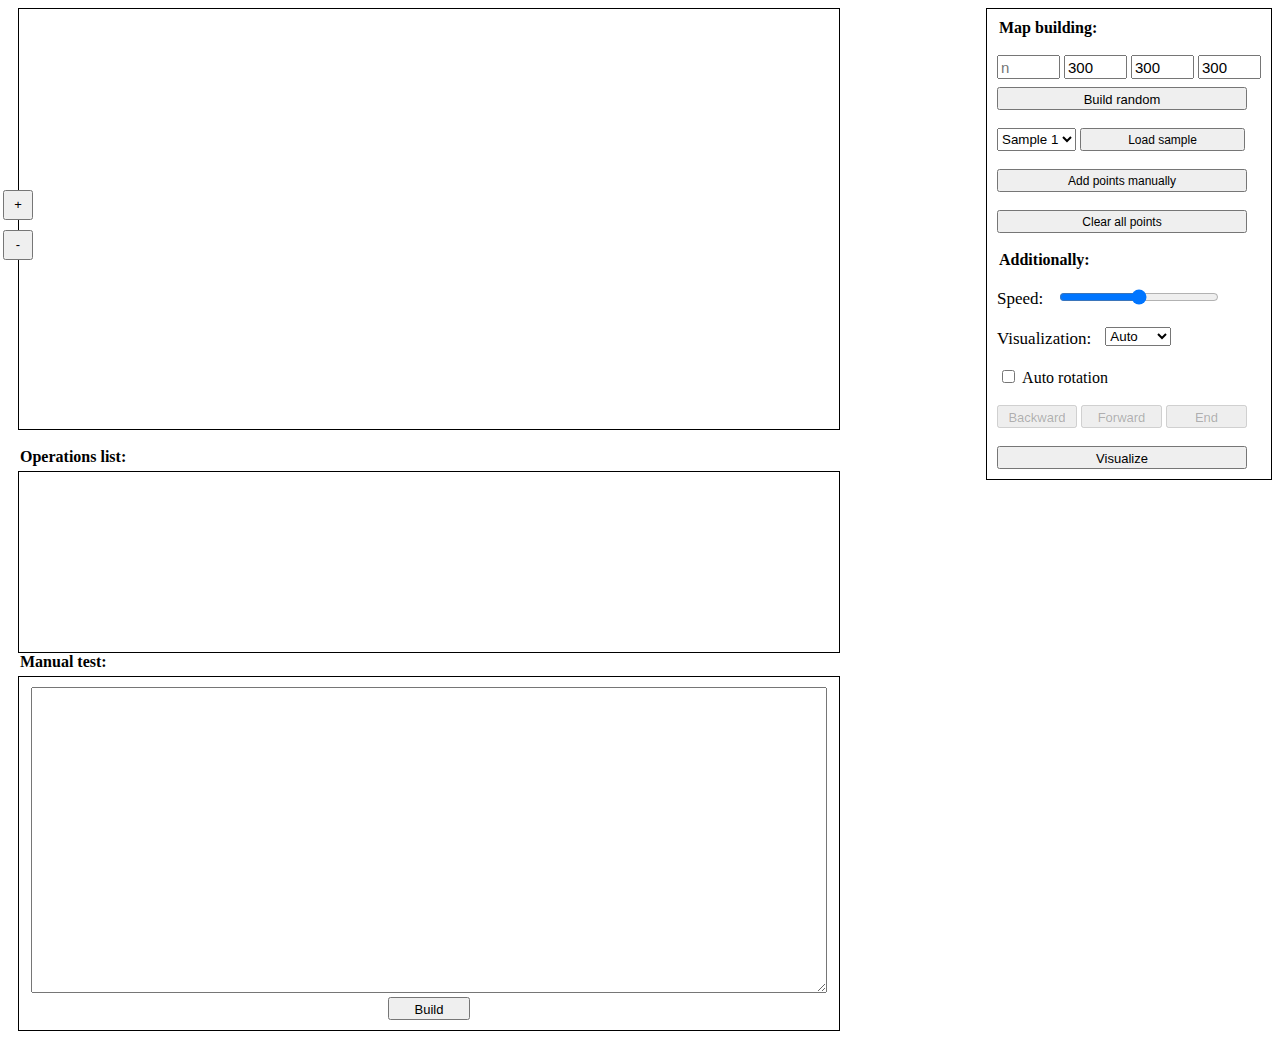
<file: index.html>
<!DOCTYPE html>
<head>
	<meta charset="utf-8">
	<script src="third-party/d3.v4.min.js"></script>
	<script src="third-party/d3-3d.js"></script>
	<script src="third-party/jquery-latest.js"></script>
	<link rel='stylesheet' href="styles.css">
</head>

<body onload="init(); updateManualTest();">
	<div class='canvas'>
		<button style='position: absolute; top: 190px; left: 3px; width: 30px; height: 30px;' onclick="scaleUpOnclick()"> + </button>
		<button style='position: absolute; top: 230px; left: 3px; width: 30px; height: 30px;' onclick="scaleDownOnclick()"> - </button>
		<svg width="780" height="370"></svg>
	</div>
		
		<aside style='float: right; vertical-align: top; padding: 10px; border: solid 1px black;'>
			<div style="text-alight: top;">
				<legend>Map building: </legend>
				<br>
				
				<input type='number' name="n_points" style='height: 18px' placeholder="n" min="1" max="100"> 
				<input type='number' name="maxX" style='height: 18px' placeholder="mxX" min="1" max="300" value="300"> 
				<input type='number' name="maxY" style='height: 18px' placeholder="mxY" min="1" max="300" value="300"> 
				<input type='number' name="maxZ" style='height: 18px' placeholder="mxZ" min="1" max="300" value="300"> <br>
				<button id='build_random_button' onclick='buildRandomPointsOnclick()' style="margin-top: 8px"> Build random </button> <br>
				<span class="error" id="sp1"></span> <br>
				
				<select id="select_sample" size="1" style="height: 23px">
					<option>Sample 1</option>
					<option>Sample 2</option>
				</select>
				<button id='load_sample_button' style='width:165px; font-size: 12px;' onclick='loadSampleOnclick()'> Load sample </button> <br>
				<span class="error" id="sp2"></span> <br>
				
				<button id='add_point_man_button' style='font-size: 12px;' onclick='addPointsManuallyOnclick()' name='add_city_button'>Add points manually</button> <br>
				<span class="error" id="sp3"></span> <br>
				
				<button id='clear_points_button' style='font-size: 12px;' onclick='clearPointsOnclick()'> Clear all points </button> <br>
				<span class="error" id="sp4"></span> <br>
			</div>
			
			<div>
				<legend>Additionally: </legend>
				<br>
				
				<span style="vertical-align:top; font-size:17px; display:inline-block; margin:2px 10px 0 0;">Speed: </span>
				<input name="speed" style="width:160px;" type="range" min="1" max="1000" value="500">
				<br>
				<br>
				
				<span style="vertical-align:top; font-size:17px; display:inline-block; margin:2px 10px 0 0;"> Visualization: </span>
				<select id="v_type" size="1" onchange="visualizationTypeOnChange()">
					<option> Auto </option>
					<option> Manual </option>
				</select>
				<br>
				<br>
				
				<input type="checkbox" style="width: 15px" onchange="autoRotationOchange()" id="auto_rotation"> Auto rotation </input>
				<br>
				<br>
				
				<button id="backward_button" style='width:80px' onclick='undoOnclick()' onload="changed_visualisation()" disabled> Backward </button>
				<button id="forward_button" style='width:81px' onclick='redoOnclick()' onload="changed_visualisation()" disabled> Forward </button> 
				<button id="end_button" style='width:81px' onclick='endVisualization()' onload="changed_visualisation()" disabled> End </button> <br>
				<br>
				<button id="visualize_button" onclick='visualizeOnClick()'> Visualize </button> <br>
				<span class="error" id="sp5"></span>
			</div>
		</aside>
		
		<br>
		<br>
		<legend> Operations list: </legend>
		<div class='log'>
		</div>
		<legend> Manual test: </legend>
		<div class='test' style="text-align: center">
			<textarea cols=1000 rows=20 id="test_area" style="min-width: 790px; max-width:790px; max-height: 400px"></textarea> 
			<br>

			<button name="go_test" onclick='buildManualTestOnclick()' style="width: 82px"> Build </button> 
			<br>
			<span class="error" id="sp6"></span>
		</div>
</body>

<script type="text/javascript" src="utils.js"> </script>
<script type="text/javascript" src="interface.js"> </script>
<script type="text/javascript" src="graphics.js"> </script>
<script type="text/javascript" src="visualizer.js"> </script>
<script type="text/javascript" src="parse_test.js"> </script>
<script type="text/javascript" src="samples.js"> </script>
</file>
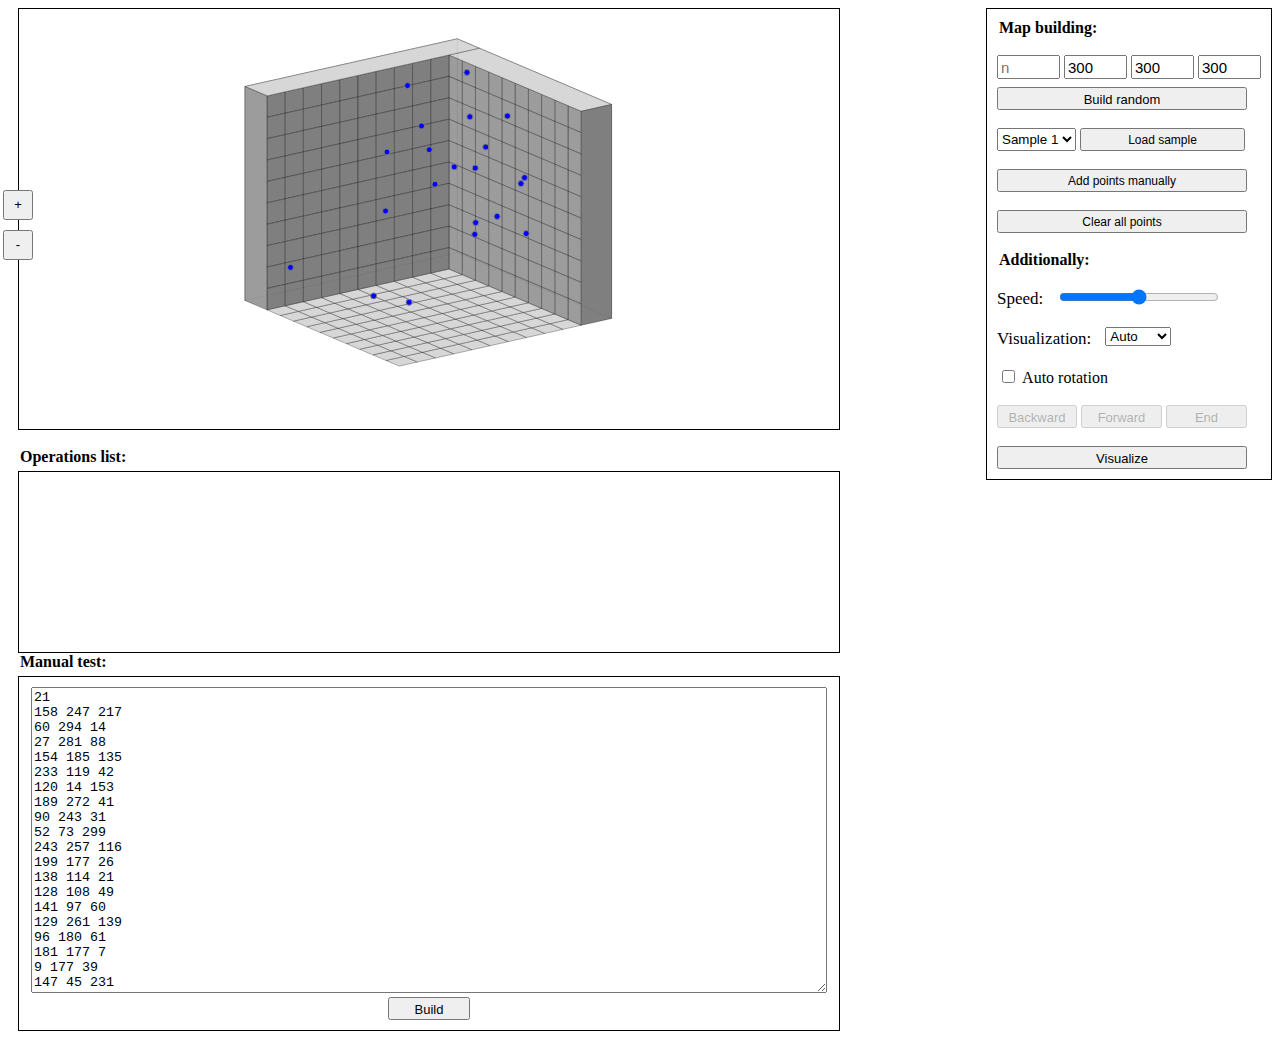
<file: main.html>
<!DOCTYPE html>
<head>
	<meta charset="utf-8">
	<script src="third-party/d3.v4.min.js"></script>
	<script src="third-party/d3-3d.js"></script>
	<script src="third-party/jquery-latest.js"></script>
	<link rel='stylesheet' href="styles.css">
</head>

<body onload="init(); updateManualTest();">
	<div class='canvas'>
		<button style='position: absolute; top: 190px; left: 3px; width: 30px; height: 30px;' onclick="scaleUpOnclick()"> + </button>
		<button style='position: absolute; top: 230px; left: 3px; width: 30px; height: 30px;' onclick="scaleDownOnclick()"> - </button>
		<svg width="780" height="370"></svg>
	</div>
		
		<aside style='float: right; vertical-align: top; padding: 10px; border: solid 1px black;'>
			<div style="text-alight: top;">
				<legend>Map building: </legend>
				<br>
				
				<input type='number' name="n_points" style='height: 18px' placeholder="n" min="1" max="100"> 
				<input type='number' name="maxX" style='height: 18px' placeholder="mxX" min="1" max="300" value="300"> 
				<input type='number' name="maxY" style='height: 18px' placeholder="mxY" min="1" max="300" value="300"> 
				<input type='number' name="maxZ" style='height: 18px' placeholder="mxZ" min="1" max="300" value="300"> <br>
				<button id='build_random_button' onclick='buildRandomPointsOnclick()' style="margin-top: 8px"> Build random </button> <br>
				<span class="error" id="sp1"></span> <br>
				
				<select id="select_sample" size="1" style="height: 23px">
					<option>Sample 1</option>
					<option>Sample 2</option>
					<option>Sample 3</option>
				</select>
				<button id='load_sample_button' style='width:165px; font-size: 12px;' onclick='loadSampleOnclick()'> Load sample </button> <br>
				<span class="error" id="sp2"></span> <br>
				
				<button id='add_point_man_button' style='font-size: 12px;' onclick='addPointsManuallyOnclick()' name='add_city_button'>Add points manually</button> <br>
				<span class="error" id="sp3"></span> <br>
				
				<button id='clear_points_button' style='font-size: 12px;' onclick='clearPointsOnclick()'> Clear all points </button> <br>
				<span class="error" id="sp4"></span> <br>
			</div>
			
			<div>
				<legend>Additionally: </legend>
				<br>
				
				<span style="vertical-align:top; font-size:17px; display:inline-block; margin:2px 10px 0 0;">Speed: </span>
				<input name="speed" style="width:160px;" type="range" min="1" max="1000" value="500">
				<br>
				<br>
				
				<span style="vertical-align:top; font-size:17px; display:inline-block; margin:2px 10px 0 0;"> Visualization: </span>
				<select id="v_type" size="1" onchange="visualizationTypeOnChange()">
					<option> Auto </option>
					<option> Manual </option>
				</select>
				<br>
				<br>
				
				<input type="checkbox" style="width: 15px" onchange="autoRotationOchange()" id="auto_rotation"> Auto rotation </input>
				<br>
				<br>
				
				<button id="backward_button" style='width:80px' onclick='undoOnclick()' onload="changed_visualisation()" disabled> Backward </button>
				<button id="forward_button" style='width:81px' onclick='redoOnclick()' onload="changed_visualisation()" disabled> Forward </button> 
				<button id="end_button" style='width:81px' onclick='endVisualization()' onload="changed_visualisation()" disabled> End </button> <br>
				<br>
				<button id="visualize_button" onclick='visualizeOnClick()'> Visualize </button> <br>
				<span class="error" id="sp5"></span>
			</div>
		</aside>
		
		<br>
		<br>
		<legend> Operations list: </legend>
		<div class='log'>
		</div>
		<legend> Manual test: </legend>
		<div class='test' style="text-align: center">
			<textarea cols=1000 rows=20 id="test_area" style="min-width: 790px; max-width:790px; max-height: 400px"></textarea> 
			<br>

			<button name="go_test" onclick='buildManualTestOnclick()' style="width: 82px"> Build </button> 
			<br>
			<span class="error" id="sp6"></span>
		</div>
</body>

<script type="text/javascript" src="settings.js"> </script>
<script type="text/javascript" src="utils.js"> </script>
<script type="text/javascript" src="interface.js"> </script>
<script type="text/javascript" src="graphics.js"> </script>
<script type="text/javascript" src="visualizer.js"> </script>
<script type="text/javascript" src="parse_test.js"> </script>
<script type="text/javascript" src="samples.js"> </script>
</file>
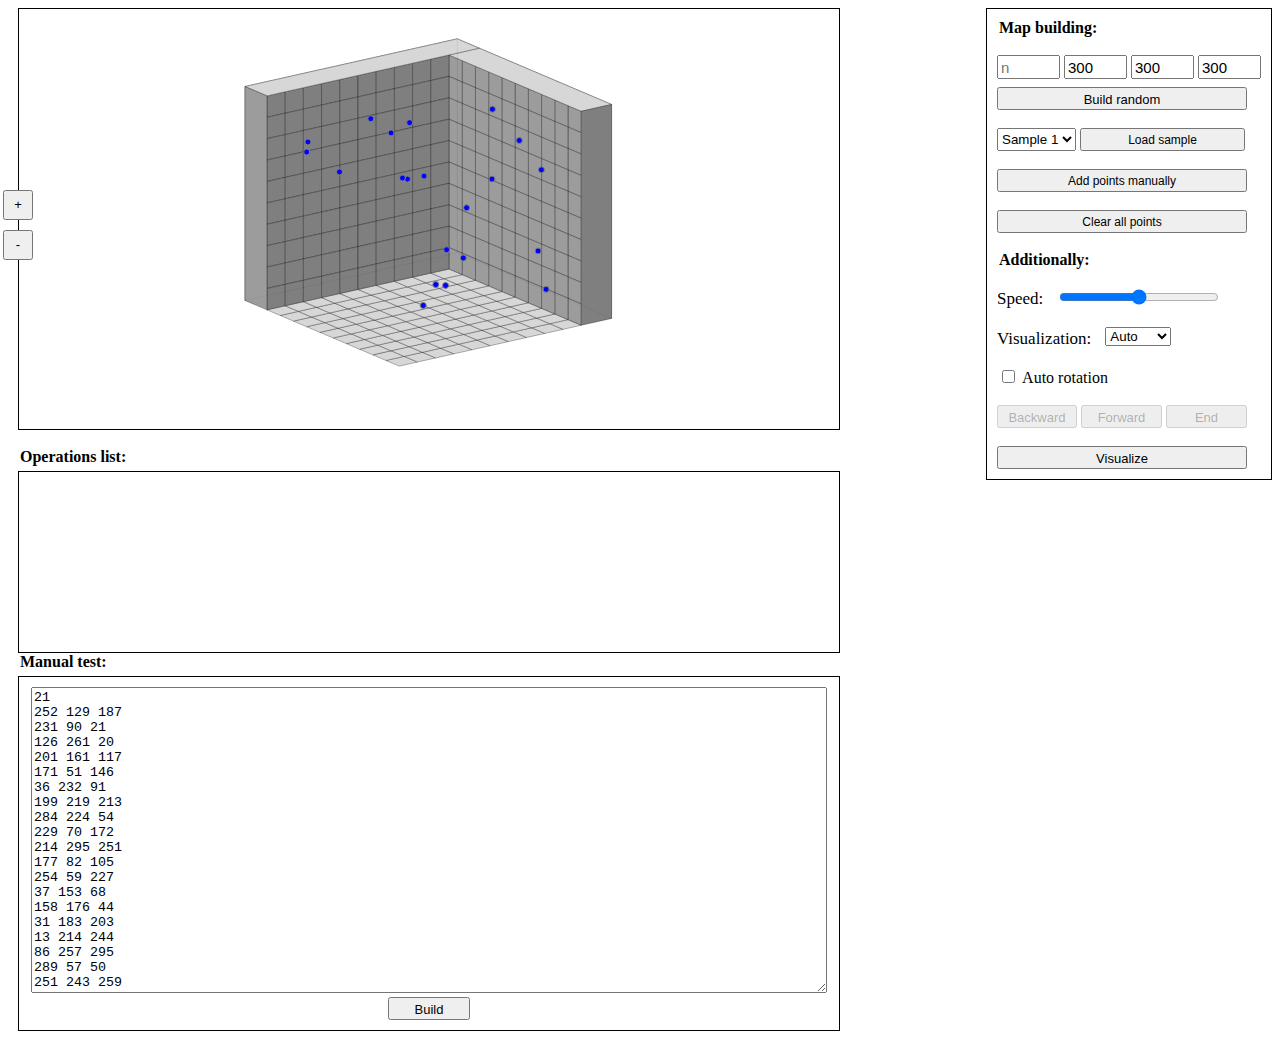
<file: web/main.html>
<!DOCTYPE html>
<head>
	<meta charset="utf-8">
	<script src="third-party/d3.v4.min.js"></script>
	<script src="third-party/d3-3d.js"></script>
	<script src="third-party/jquery-latest.js"></script>
	<link rel='stylesheet' href="styles.css">
</head>

<body onload="init(); updateManualTest();">
	<div class='canvas'>
		<button style='position: absolute; top: 190px; left: 3px; width: 30px; height: 30px;' onclick="scaleUpOnclick()"> + </button>
		<button style='position: absolute; top: 230px; left: 3px; width: 30px; height: 30px;' onclick="scaleDownOnclick()"> - </button>
		<svg width="780" height="370"></svg>
	</div>
		
		<aside style='float: right; vertical-align: top; padding: 10px; border: solid 1px black;'>
			<div style="text-alight: top;">
				<legend>Map building: </legend>
				<br>
				
				<input type='number' name="n_points" style='height: 18px' placeholder="n" min="2" max="100"> 
				<input type='number' name="maxX" style='height: 18px' placeholder="mxX" min="1" max="300" value="300"> 
				<input type='number' name="maxY" style='height: 18px' placeholder="mxY" min="1" max="300" value="300"> 
				<input type='number' name="maxZ" style='height: 18px' placeholder="mxZ" min="1" max="300" value="300"> <br>
				<button id='build_random_button' onclick='buildRandomPointsOnclick()' style="margin-top: 8px"> Build random </button> <br>
				<span class="error" id="sp1"></span> <br>
				
				<select id="select_sample" size="1" style="height: 23px">
					<option>Sample 1</option>
					<option>Sample 2</option>
					<option>Sample 3</option>
				</select>
				<button id='load_sample_button' style='width:165px; font-size: 12px;' onclick='loadSampleOnclick()'> Load sample </button> <br>
				<span class="error" id="sp2"></span> <br>
				
				<button id='add_point_man_button' style='font-size: 12px;' onclick='addPointsManuallyOnclick()' name='add_city_button'>Add points manually</button> <br>
				<span class="error" id="sp3"></span> <br>
				
				<button id='clear_points_button' style='font-size: 12px;' onclick='clearPointsOnclick()'> Clear all points </button> <br>
				<span class="error" id="sp4"></span> <br>
			</div>
			
			<div>
				<legend>Additionally: </legend>
				<br>
				
				<span style="vertical-align:top; font-size:17px; display:inline-block; margin:2px 10px 0 0;">Speed: </span>
				<input name="speed" style="width:160px;" type="range" min="1" max="1000" value="500">
				<br>
				<br>
				
				<span style="vertical-align:top; font-size:17px; display:inline-block; margin:2px 10px 0 0;"> Visualization: </span>
				<select id="v_type" size="1" onchange="visualizationTypeOnChange()">
					<option> Auto </option>
					<option> Manual </option>
				</select>
				<br>
				<br>
				
				<input type="checkbox" style="width: 15px" onchange="autoRotationOchange()" id="auto_rotation"> Auto rotation </input>
				<br>
				<br>
				
				<button id="backward_button" style='width:80px' onclick='undoOnclick()' onload="changed_visualisation()" disabled> Backward </button>
				<button id="forward_button" style='width:81px' onclick='redoOnclick()' onload="changed_visualisation()" disabled> Forward </button> 
				<button id="end_button" style='width:81px' onclick='endVisualization()' onload="changed_visualisation()" disabled> End </button> <br>
				<br>
				<button id="visualize_button" onclick='visualizeOnClick()'> Visualize </button> <br>
				<span class="error" id="sp5"></span>
			</div>
		</aside>
		
		<br>
		<br>
		<legend> Operations list: </legend>
		<div class='log'>
		</div>
		<legend> Manual test: </legend>
		<div class='test' style="text-align: center">
			<textarea cols=1000 rows=20 id="test_area" style="min-width: 790px; max-width:790px; max-height: 400px"></textarea> 
			<br>

			<button id="build_button" onclick='buildManualTestOnclick()' style="width: 82px"> Build </button> 
			<br>
			<span class="error" id="sp6"></span>
		</div>
</body>

<script type="text/javascript" src="settings.js"> </script>
<script type="text/javascript" src="utils.js"> </script>
<script type="text/javascript" src="interface.js"> </script>
<script type="text/javascript" src="graphics.js"> </script>
<script type="text/javascript" src="visualizer.js"> </script>
<script type="text/javascript" src="parse_test.js"> </script>
<script type="text/javascript" src="samples.js"> </script>
</file>
<file: styles.css>
legend {
	font-weight: bold;
}

body {	
	padding-left:10px;
}

input {
	width: 50px;
	font-size: 19.5px;
}

button {
	font-size: 13px;
	vertical-align: top;
	padding-top:3px;
	padding-bottom:5px;
	width: 250px;
	height: 23px;
}
			
.canvas {
	overflow: scroll; /* Добавляем полосы прокрутки */
	width: 800px; /* Ширина блока */
	height: 400px; /* Высота блока */
	padding: 5px; /* Поля вокруг текста */
	border: solid 1px black; /* Параметры рамки */

	display:inline-block;
	vertical-align: top;
	padding: 10px;
}

.log {
	overflow: scroll; /* Добавляем полосы прокрутки */
	width: 800px; /* Ширина блока */
	height: 160px; /* Высота блока */
	padding: 5px; /* Поля вокруг текста */
	border: solid 1px black; /* Параметры рамки */
	margin-top: 5px;
	padding: 10px;
}

.test {
	width: 800px; /* Ширина блока */
	padding: 5px; /* Поля вокруг текста */
	border: solid 1px black; /* Параметры рамки */
	margin-top: 5px;
	padding: 10px;
}

div.right_block {
	display:inline-block;
	vertical-align: top;
	padding: 10px;
	border: solid 1px black; /* Параметры рамки */
}

.error {
	color: red;
	opacity: 1;
	font-size: 15px;
}

input {
	font-size: 15px;
	width: 55px;
}
</file>
<file: web/styles.css>
legend {
	font-weight: bold;
}

body {	
	padding-left:10px;
}

input {
	width: 50px;
	font-size: 19.5px;
}

button {
	font-size: 13px;
	vertical-align: top;
	padding-top:3px;
	padding-bottom:5px;
	width: 250px;
	height: 23px;
}
			
.canvas {
	overflow: scroll; /* Добавляем полосы прокрутки */
	width: 800px; /* Ширина блока */
	height: 400px; /* Высота блока */
	padding: 5px; /* Поля вокруг текста */
	border: solid 1px black; /* Параметры рамки */

	display:inline-block;
	vertical-align: top;
	padding: 10px;
}

.log {
	overflow: scroll; /* Добавляем полосы прокрутки */
	width: 800px; /* Ширина блока */
	height: 160px; /* Высота блока */
	padding: 5px; /* Поля вокруг текста */
	border: solid 1px black; /* Параметры рамки */
	margin-top: 5px;
	padding: 10px;
}

.test {
	width: 800px; /* Ширина блока */
	padding: 5px; /* Поля вокруг текста */
	border: solid 1px black; /* Параметры рамки */
	margin-top: 5px;
	padding: 10px;
}

div.right_block {
	display:inline-block;
	vertical-align: top;
	padding: 10px;
	border: solid 1px black; /* Параметры рамки */
}

.error {
	color: red;
	opacity: 1;
	font-size: 15px;
}

input {
	font-size: 15px;
	width: 55px;
}
</file>
